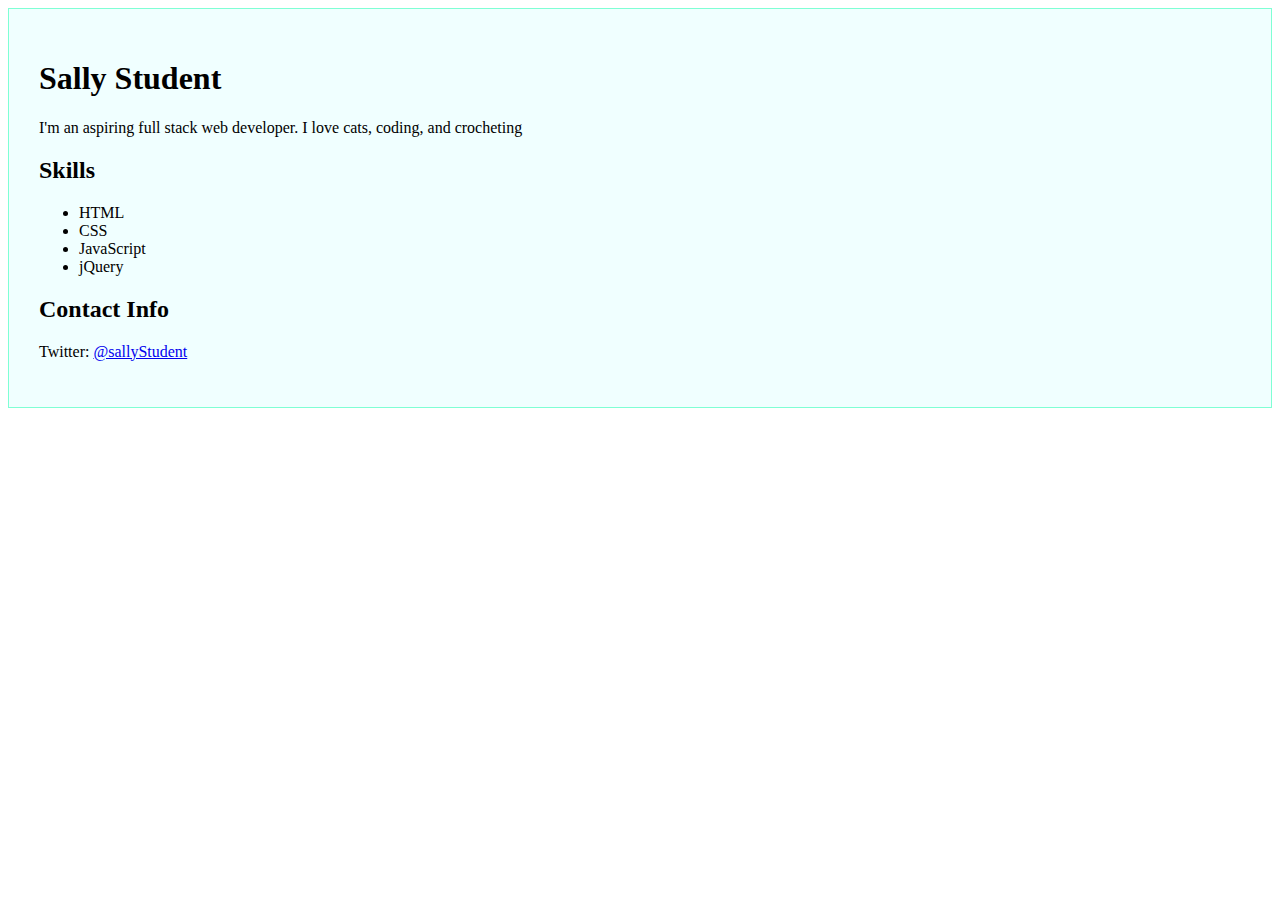
<file: index.html>
<html>
<head>
	<title>About Me</title>
	<link rel="stylesheet" type="text/css" href="style.css">
</head>
<body>
<div>
  <h1>Sally Student</h1>
  <p>I'm an aspiring full stack web developer. I love cats, coding, and crocheting</p>

  <h2>Skills</h2>
  <ul>
    <li>HTML</li>
    <li>CSS</li>
    <li>JavaScript</li>
    <li>jQuery</li>
  </ul>

  <h2>Contact Info</h2>
  <p>Twitter: <a href="https://twitter.com/sallyStudent">@sallyStudent</a></p>
</div>
</body>
</html>
</file>
<file: style.css>
div {
  background-color: azure;
  border: 1px solid aquamarine;
  padding: 30px;
}
</file>
